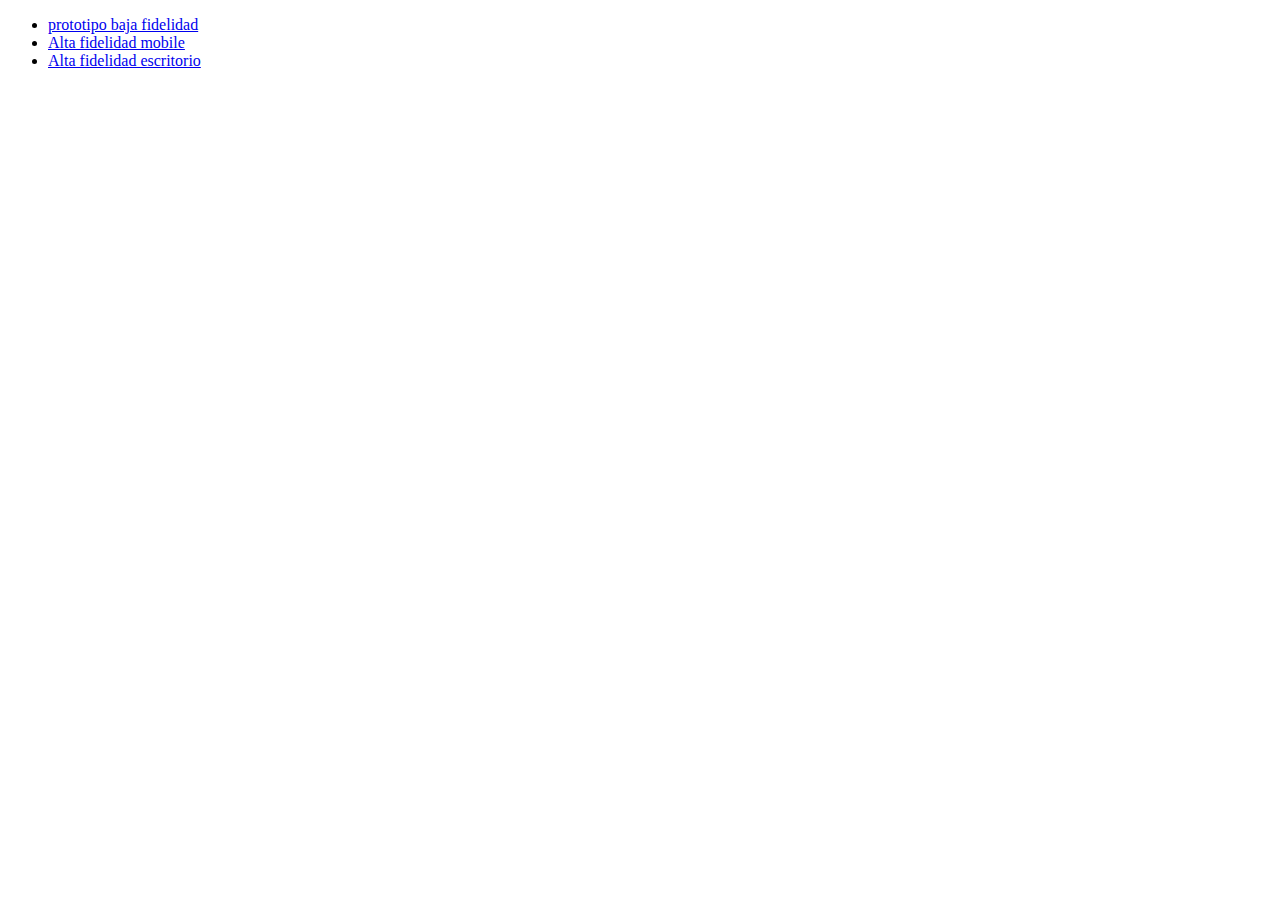
<file: TPE_04/index.html>
<!DOCTYPE html>
<html lang="en">

<head>
    <meta charset="UTF-8">
    <meta name="viewport" content="width=device-width, initial-scale=1.0">
    <title>Document</title>
</head>

<body>
    <ul>
        <li><a href="https://photos.app.goo.gl/N4BPmezecjXojyKJ8" target="_blank">prototipo baja fidelidad</a></li>
        <li><a href="https://www.figma.com/file/PM3rngEMnv9R2iigy6m1j1/SoundPC?node-id=78%3A87" target="_blank">Alta fidelidad mobile</a></li>
        <li>
            <a href="https://www.figma.com/file/PM3rngEMnv9R2iigy6m1j1/SoundPC?node-id=1%3A4" target="_blank">Alta fidelidad escritorio</a></li>
    </ul>
</body>

</html>
</file>
